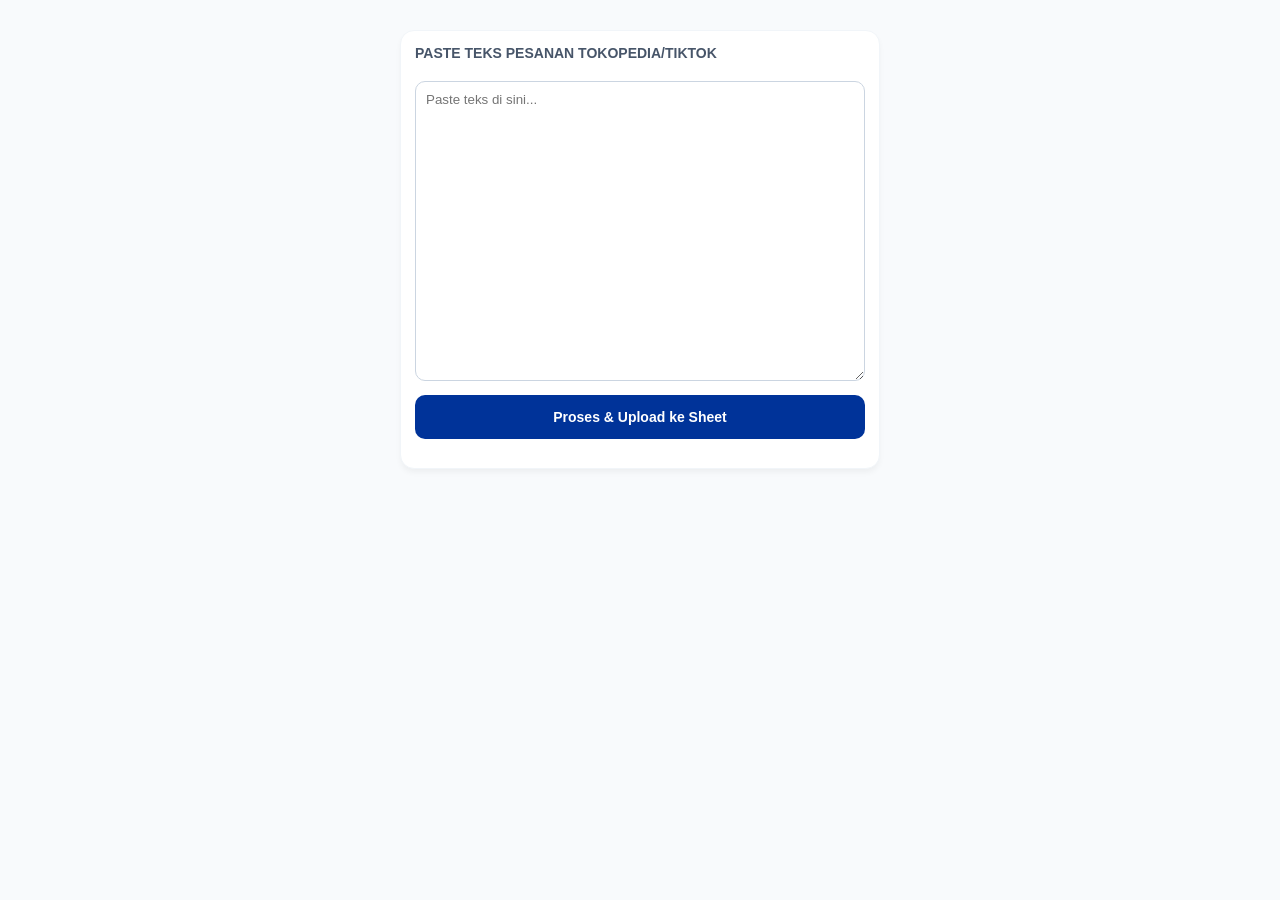
<file: upload.html>
<!DOCTYPE html>
<html lang="id">
<head>
    <meta charset="UTF-8">
    <meta name="viewport" content="width=device-width, initial-scale=1.0">
    <title>Upload Resi - SEKAROFFICIAL</title>
    <link rel="manifest" href="manifest.json">
    <link rel="stylesheet" href="style.css">
</head>
<body>

<div class="card" style="max-width: 800px; margin: 20px auto;">
    <h3>Paste Teks Pesanan Tokopedia/TikTok</h3>
    <textarea id="rawText" placeholder="Paste teks di sini..." style="width: 100%; height: 300px; margin: 10px 0; padding: 10px; border: 1px solid #cbd5e1; border-radius: 10px; outline: none;"></textarea>
    <button id="uploadBtn" class="btn btn-primary">Proses & Upload ke Sheet</button>
    <div id="status" style="margin-top: 15px; text-align: center; font-weight: bold; color: #64748b;"></div>
</div>

<script src="config.js"></script>
<script src="upload-script.js"></script>
<script>
    if ('serviceWorker' in navigator) {
        navigator.serviceWorker.register('service-worker.js')
            .then(() => console.log('PWA Service Worker Terdaftar!'));
    }
</script>
</body>
</html>
</file>
<file: style.css>
:root { --primary: #003399; --bg-body: #f8fafc; --card-shadow: 0 4px 6px -1px rgb(0 0 0 / 0.05); --keluar-bg: #dcfce7; --keluar-text: #166534; }
* { margin: 0; padding: 0; box-sizing: border-box; font-family: Arial, sans-serif; }
body { background: var(--bg-body); padding: 10px; color: #334155; max-width: 500px; margin: 0 auto; }
.header-box { background: var(--primary); color: white; padding: 12px; border-radius: 12px; margin-bottom: 10px; text-align: center; }
.btn-nav { background: #cc0000; color: white; border: none; padding: 8px 15px; font-weight: bold; border-radius: 5px; cursor: pointer; text-decoration: none; display: inline-block; margin-top: 5px; font-size: 13px; }
.dash-container { display: grid; grid-template-columns: repeat(3, 1fr); gap: 8px; margin: 10px 0; }
.dash-card { background: white; padding: 10px 5px; border-radius: 10px; text-align: center; box-shadow: var(--card-shadow); border: 1px solid #f1f5f9; }
.dash-card h4 { margin: 0; font-size: 11px; color: #64748b; text-transform: uppercase; font-weight: 700; }
.dash-card p { margin: 5px 0 0 0; font-size: 20px; font-weight: 800; color: var(--primary); }
.card { background: white; border-radius: 14px; padding: 14px; margin-bottom: 12px; box-shadow: var(--card-shadow); border: 1px solid #f1f5f9; }
.card h3 { font-size: 14px; font-weight: 700; margin-bottom: 10px; color: #475569; text-transform: uppercase; }
#bca-indicator { width: 70px; height: 70px; border-radius: 50%; background-color: #ff3333; margin: 10px auto; box-shadow: 0 0 12px rgba(0,0,0,0.2); transition: background-color 0.3s ease; }
#status-message { font-size: 15px; font-weight: bold; margin: 10px 0; color: #334155; text-align: center; }
#reader { width: 100%; border-radius: 10px; overflow: hidden; border: none !important; background: black; }
.btn { width: 100%; padding: 14px; border: none; border-radius: 10px; font-size: 14px; font-weight: 700; cursor: pointer; }
.btn-primary { background: var(--primary); color: white; }
.btn-offline { background-color: #555; color: white; border: none; padding: 8px 15px; font-size: 13px; border-radius: 5px; cursor: pointer; margin-top: 10px; display: inline-block; width: 100%; }
input { width: 100%; padding: 12px; border: 1.5px solid #cbd5e1; border-radius: 10px; margin-bottom: 8px; font-size: 14px; outline: none; }
#notif { position: fixed; top: 15px; left: 50%; transform: translateX(-50%); width: calc(100% - 30px); max-width: 470px; z-index: 9999; padding: 14px; border-radius: 10px; font-weight: 700; text-align: center; box-shadow: 0 15px 20px -5px rgb(0 0 0 / 0.1); display: none; }
.success { background: #10b981; color: white; }
.warning { background: #f59e0b; color: white; }
.error { background: #ef4444; color: white; }
.history-container { max-height: 200px; overflow-y: auto; }
table { width: 100%; border-collapse: collapse; }
th, td { padding: 10px 6px; font-size: 13px; text-align: left; }
th { background: #f8fafc; color: #64748b; font-weight: 700; position: sticky; top: 0; }
td { border-bottom: 1px solid #f1f5f9; }
.badge { padding: 3px 8px; border-radius: 6px; font-size: 11px; font-weight: 700; text-transform: uppercase; display: inline-block; }
.badge-keluar { background: var(--keluar-bg); color: var(--keluar-text); }
.badge-duplikat { background: #fee2e2; color: #b91c1c; border: 1px solid #fca5a5; }
.badge-invalid { background: #fef3c7; color: #92400e; border: 1px solid #fde68a; }
</file>
